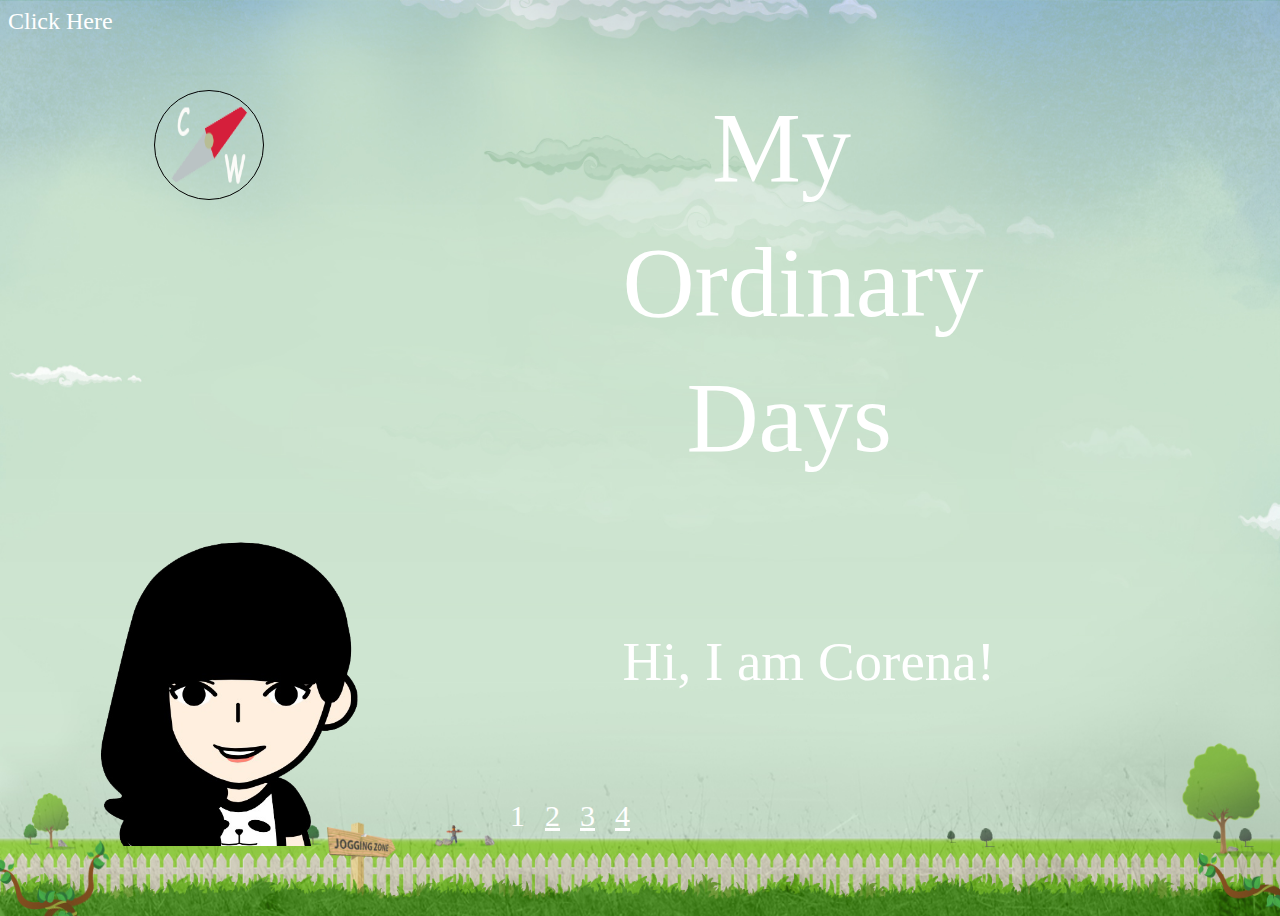
<file: index.html>
<html>
<head>
	<link rel="stylesheet" type="text/css" href="assets/css/style.css"/>
	<script src="assets/js/jquery-1.9.1.js"></script>
	<script src="assets/js/script.js"></script>
</head>
<body>
	<div>
<!-- 	<img id="webback" src="assets/css/webback.jpg"/>
 -->	
 		<div id="home1"></div>
        <div id="campass_rotate">
	    <img id ="campass" src="assets/img/campass.png"/>
	    <div id="p1">My</div>
	    <div id="p2">Ordinary</div>
	    <div id="p3">Days</div>
	    <div id="introduce">Hi, I am Corena!</div>
	    <!-- <img id="click1" src="assets/img/click1.png"/>
	    <img id="click2" src="assets/img/click2.png"/> -->
	    
	</div>
	    <div id="showmenu">Click Here</div>
	    <div class="menu" style="display:none;">
	    <ul>
	    	<li>casual</li>
	    	<li>confused</li>
	    	<li>emotional</li>
	    </ul></div>
		<ul class="nav">
		<li>1</li>
        <li><a href="links/1.html">2</a></li>
        <li><a href="links/2.html">3</a></li>
        <li><a href="links/3.html">4</a></li>
    </ul>
</body>
</html>
</file>
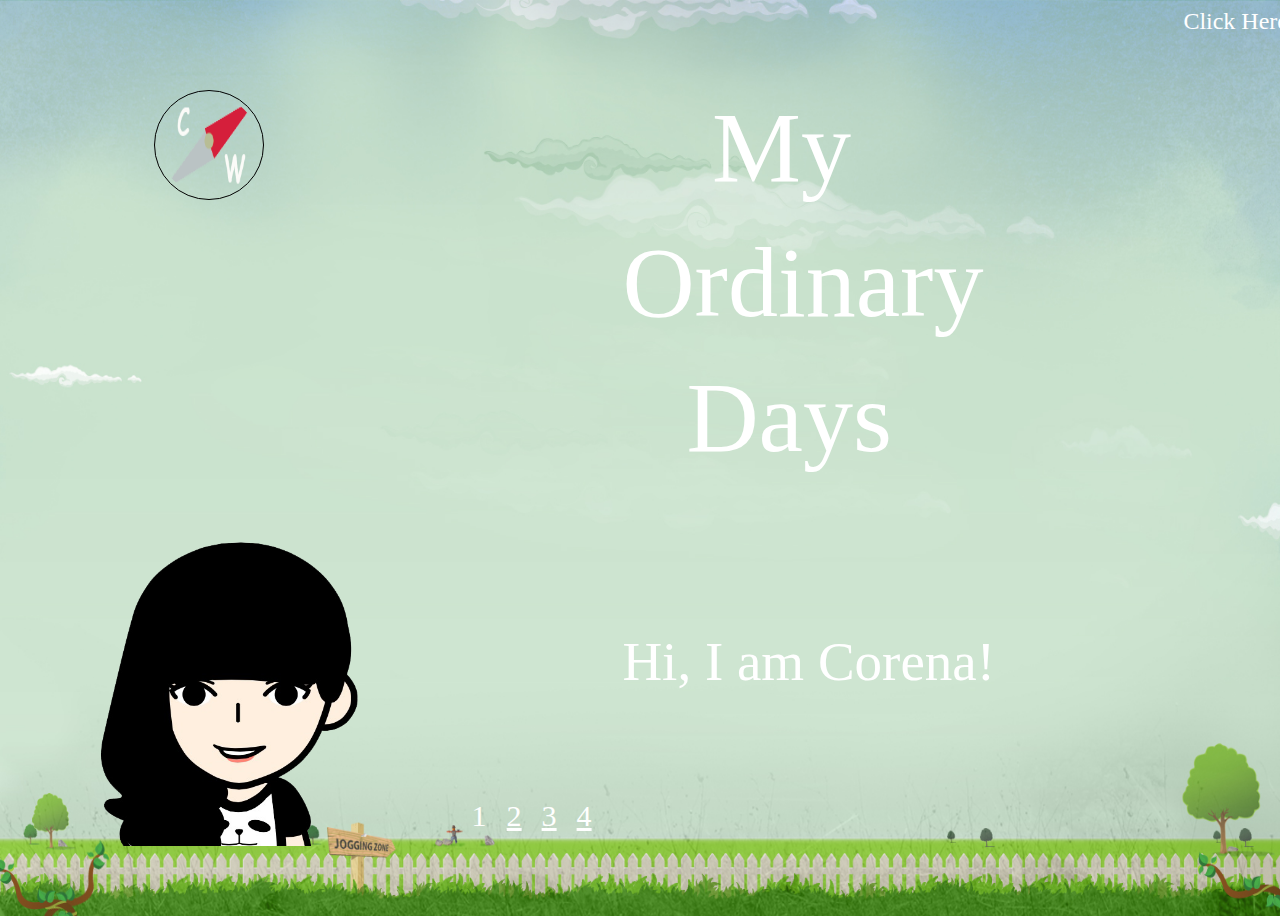
<file: FINAL 3/index.html>
<html>
<head>
	<link rel="stylesheet" type="text/css" href="assets/css/style.css"/>
	<script src="assets/js/jquery-1.9.1.js"></script>
	<script src="assets/js/script.js"></script>
</head>
<body>
	<div>
<!-- 	<img id="webback" src="assets/css/webback.jpg"/>
 -->	
 		<div id="home1"></div>
        <div id="campass_rotate">
	    <img id ="campass" src="assets/img/campass.png"/>
	    <div id="p1">My</div>
	    <div id="p2">Ordinary</div>
	    <div id="p3">Days</div>
	    <div id="introduce">Hi, I am Corena!</div>
	    <!-- <img id="click1" src="assets/img/click1.png"/>
	    <img id="click2" src="assets/img/click2.png"/> -->
	    
	</div>
	    <div id="showmenu">Click Here</div>
	    <div class="menu" style="display:none;">
	    <ul><li>casual</li><li>dreamer</li><li>easygoing</li></ul></div>
		<ul class="nav">
		<li>1</li>
        <li><a href="1.html">2</a></li>
        <li><a href="2.html">3</a></li>
        <li><a href="3.htmlc">4</a></li>
    </ul>
</body>
</html>
</file>
<file: assets/css/style.css>
body{
	background-image: url("../img/webback.jpg");
	height: 100%;
	width: 100%;
	background-size:100% 100%;
	top: 0;
	left: 0;
	background-repeat: no-repeat;

}

.menu ul {
	top: 0;
	left: 0;
}


#home1 {
	z-index: 3;
	bottom: 6%;
	left: 5%;
	position: absolute;	
	height: 350px;
	width: 350px;
	/*background-image: url("../img/home1.png");*/
	background-size: 350px 350px;

}


#home1{
	background-image: url("../img/home1.png");
}


#home1:hover{
	/*content: url("../img/home2.png");
	background-size: 90% 100%;
	background-repeat: no-repeat;
	opacity: 0;*/
	background-image: url("../img/home2.png");
	
}

ul li a {
	display:block;
	color: white;
}

ul li {
	float: left;
	padding: 5px;
	margin: 5px;
	color: white;
}

ul{
	list-style:none;
    /*margin:600px 0px 0px 1000px;*/
    position: absolute;
    font-size: 30;
    bottom: 3%;
    right: 50%;
}



#cf{
	position: absolute;
	height: 400px;
	width: 400px;
	bottom: 5%;
	left: -2%;
}

#cf img{
	position: absolute;
	left: 5%;
	bottom: 10%;
	-webkit-transition: opacity 1s ease-in-out;
    -moz-transition: opacity 1s ease-in-out;
    -o-transition: opacity 1s ease-in-out;
    transition: opacity 1s ease-in-out;
}

#cf img.top:hover{
	opacity: 0;
}

#cf2{
	position: absolute;
	height: 400px;
	width: 400px;
	margin: 0 auto;
	left: 23%;
	bottom: 5%;
}

#cf2 img{
	position: absolute;
	left: 20%;
	bottom: 10%;
	-webkit-transition: opacity 1s ease-in-out;
    -moz-transition: opacity 1s ease-in-out;
    -o-transition: opacity 1s ease-in-out;
    transition: opacity 1s ease-in-out;
}

#cf2 img.top:hover{
	opacity:0;
}

#cf3{
	position: absolute;
	height: 400px;
	width: 400px;
	margin: 0 auto;
	left: 48%;
	bottom: 5%;
}

#cf3 img{
	position: absolute;
	left: 40%;
	bottom: 10%;
	-webkit-transition: opacity 1s ease-in-out;
    -moz-transition: opacity 1s ease-in-out;
    -o-transition: opacity 1s ease-in-out;
    transition: opacity 1s ease-in-out;
}
#cf3 img.top:hover{
	opacity:0;

}



#campass{
	z-index: 3;
	top: 10%;
	left: 12%;
	position: absolute;
}


#campass_rotate img{
	   width: 100;
       height:100;
       -moz-border-radius: 50%;
       -webkit-border-radius: 50%;
       border-radius: 50%;
      -webkit-transition: all 0.3s ease;
      -moz-transition: all 0.3s ease;
      transition: all 0.3s ease;
      padding:4px;
      border:1px solid #000 !important;
  }

  #campass_rotate img:hover{
	   border-radius: 0 0 0 0;
       -moz-transform: scale(1.2) rotate(-711deg) ;
       -webkit-transform: scale(1.2) rotate(-711deg) ;
       -o-transform: scale(1.2) rotate(-711deg) ;
       -ms-transform: scale(1.2) rotate(-711deg) ;
       transform: scale(1.2) rotate(-711deg) ;
   }







#p1{
	color: white;
   	font-size: 100px;
   	margin-left: 55%;
   	top:10%;
   	position: absolute;
   }

#p2{
   	color: white;
   	font-size: 100px;
   	margin-left: 48%;
   	bottom: 70%;
   	top: 25%;
   	position: absolute;


   }

#p3{
	color: white;
	font-size: 100px;
	margin-left: 53%;
	top:40%;
	position: absolute;
}

#introduce{
	color: white;
	font-size: 55px;
	margin-left: 48%;
	bottom-padding: 20%;
	top:70%;
	position: absolute;
}
   




#beef{
	bottom: 10%;
	position: absolute;
	left: 35%;
}

}
#love{
	bottom: 10%;
	right:5%;
	position: absolute;
}

#heading{
	color: white;
	position: absolute;
	right: 15%;
	top:10%;
	font-size: 42px;
	font-family: sans-serif;
}
#about{
	color: white;
	font-size: 46px;
	font-family: sans-serif;
	position: absolute;
	right: 25%;
	top:20%;
	/*opacity: 0.6;*/
}


.h1{
	width:220px;
	height: 220px;
	display: inline-block;
	margin-top: -6px;



}

/*#h2 {
	width:220px;
	height: 220px;
	position: absolute;
	left: 70.5%;
	top:5%;
}*/

.h2 {
	width:220px;
	height: 220px;
	display: inline-block;
	list-style:none;
    margin-top: -6px;
	
	}
/*
#h4 {
	width:220px;
	height: 220px;
	display: block;
	position: absolute;
	top: 40.5%;
	left: 70.5%;
}*/

body li img {
	width:220px;
	height: 220px;
	display: inline-block;	
	margin-right: -4px;
	margin-top: -6px;
}


body li li img{
	width:220px;
	height: 220px;
	display: inline-block;
	margin-right: -4px;
	margin-top: -5.5px;
}

#container {
	margin-left: 50%;
	margin-top: 5%;
}



#h1:hover {

	opacity: 0.5;
}
/*#h1:hover span.text-content1 {
	opacity: 0.5;
}*/

/*#h2:hover .text-content2 span {
	opacity: 0.6;
}

#h3:hover {
	opacity: 0.5;
}

#h4:hover  {
	opacity: 0.5;
}


.text-content1 {
width:220px; 
  height:220px; 
  background:rgba(0,0,0,0.5); 
  opacity:1;
  display: table-cell;
  text-align: center;
  vertical-align: middle;
}

.text-content3 {
  width:220px; 
  height:220px; 
  background:rgba(0,0,0,0.5); 
  opacity:1;
  display: table-cell;
  text-align: center;
  vertical-align: middle;
}

.text-content2 {
  width:220px; 
  height:220px; 
  background:rgba(0,0,0,0.5); 
  opacity:1;
  display: table-cell;
  text-align: center;
  vertical-align: middle;

}


.text-content4 {
  width:220px; 
  height:220px; 
  background:rgba(0,0,0,0.5); 
  opacity:1;
  display: table-cell;
  text-align: center;
  vertical-align: middle;
}
*/
#make{
	top:15%;
	left: 6%;
	position: absolute;
	color: white;
	font-size: 64px;
}

#me{
	top:35%;
	left:15%;
	position: absolute;
	color: white;
	font-size: 78px;

}

.happy1{
height:250px;
overflow:hidden;
position:absolute;
width:250px;
right: 30%;
top: 10%;
}
.overlay1{
background-color:#000;
top:10%;
color:#fff;
opacity:0;
filter: alpha(opacity = 0);
position:absolute;
width:250px;
z-index:1000;
}
.overlay1 p{
padding:0 10px;
}
.happy1:hover .overlay1{
opacity:0.75;
filter: alpha(opacity = 75);
transition:opacity 0.25s;
-moz-transition:opacity 0.25s;
-webkit-transition:opacity 0.25s;
}


.happy2{
height:250px;
overflow:hidden;
position:absolute;
width:250px;
right: 10%;
top: 10%;
}
.overlay2{
background-color:#000;
top:10%;
color:#fff;
opacity:0;
filter: alpha(opacity = 0);
position:absolute;
width:250px;
z-index:1000;
}
.overlay2 p{
padding:0 10px;
}
.happy2:hover .overlay2{
opacity:0.75;
filter: alpha(opacity = 75);
transition:opacity 0.25s;
-moz-transition:opacity 0.25s;
-webkit-transition:opacity 0.25s;
}


.happy3{
height:250px;
overflow:hidden;
position:absolute;
width:250px;
right: 30%;
bottom: 7%;
}
.overlay3{
background-color:#000;
bottom:7%;
color:#fff;
opacity:0;
filter: alpha(opacity = 0);
position:absolute;
width:250px;
z-index:1000;
}
.overlay3 p{
padding:0 10px;
}
.happy3:hover .overlay3{
opacity:0.75;
filter: alpha(opacity = 75);
transition:opacity 0.25s;
-moz-transition:opacity 0.25s;
-webkit-transition:opacity 0.25s;
}


.happy4{
height:250px;
overflow:hidden;
position:absolute;
width:250px;
right: 10%;
bottom: 7%;
}
.overlay4{
background-color:#000;
bottom:7%;
color:#fff;
opacity:0;
filter: alpha(opacity = 0);
position:absolute;
width:250px;
z-index:1000;
}
.overlay4 p{
padding:0 10px;
}
.happy4:hover .overlay4{
opacity:0.75;
filter: alpha(opacity = 75);
transition:opacity 0.25s;
-moz-transition:opacity 0.25s;
-webkit-transition:opacity 0.25s;
}














#Sad{
	color: white;
	font-size: 64px;
	right: 15%;
	top: 17%;
	position: absolute;
}

/*#ss1{
	position: absolute;
	left: 15%;
	bottom: 20%;
}

#ss2{
	position: absolute;
	left: 42%;
	bottom: 20%;
}

#ss3{
	position: absolute;
	right: 15%;
	bottom: 10%;
}
*/
.img-wrap1{
height:250px;
overflow:hidden;
position:absolute;
width:250px;
left: 15%;
bottom: 20%;
}
.img-overlay1{
background-color:#000;
bottom:25%;
color:#fff;
opacity:0;
filter: alpha(opacity = 0);
position:absolute;
width:300px;
z-index:1000;
}
.img-overlay1 h4, .img-overlay1 p{
padding:0 10px;
}
.img-wrap1:hover .img-overlay1{
opacity:0.75;
filter: alpha(opacity = 75);
transition:opacity 0.25s;
-moz-transition:opacity 0.25s;
-webkit-transition:opacity 0.25s;
}


.img-wrap2{
height:250px;
overflow:hidden;
position:absolute;
width:250px;
left: 40%;
bottom: 20%;
}
.img-overlay2{
background-color:#000;
bottom:25%;
color:#fff;
opacity:0;
filter: alpha(opacity = 0);
position:absolute;
width:250px;
z-index:1000;
}
.img-overlay2 h4, .img-overlay2 p{
padding:0 10px;
}
.img-wrap2:hover .img-overlay2{
opacity:0.75;
filter: alpha(opacity = 75);
transition:opacity 0.25s;
-moz-transition:opacity 0.25s;
-webkit-transition:opacity 0.25s;
}

.img-wrap3{
height:250px;
overflow:hidden;
position:absolute;
width:250px;
right: 15%;
bottom: 20%;
}
.img-overlay3{
background-color:#000;
bottom:25%;
color:#fff;
opacity:0;
filter: alpha(opacity = 0);
position:absolute;
width:250px;
z-index:1000;
}
.img-overlay3 h4, .img-overlay3 p{
padding:0 10px;
}
.img-wrap3:hover .img-overlay3{
opacity:0.75;
filter: alpha(opacity = 75);
transition:opacity 0.25s;
-moz-transition:opacity 0.25s;
-webkit-transition:opacity 0.25s;
}

#showmenu{
	color: white;
	font-size: 24px;

}

}
/*#click1{
	right: 25%;
	bottom: 3%;
	position: absolute;
}

#click2{
	right: 15%;
	bottom: 3%;
	position: absolute;
}
*/
</file>
<file: FINAL 3/assets/css/style.css>
body{
	background-image: url("../img/webback.jpg");
	height: 100%;
	width: 100%;
	background-size:100% 100%;
	top: 0;
	left: 0;
	background-repeat: no-repeat;

}


#home1 {
	z-index: 3;
	bottom: 6%;
	left: 5%;
	position: absolute;	
	height: 350px;
	width: 350px;
	/*background-image: url("../img/home1.png");*/
	background-size: 350px 350px;

}

.menu ul{
	top: 0;
	right: 3%;
}

#home1{
	background-image: url("../img/home1.png");
}


#home1:hover{
	/*content: url("../img/home2.png");
	background-size: 90% 100%;
	background-repeat: no-repeat;
	opacity: 0;*/
	background-image: url("../img/home2.png");
	
}

ul li a {
	display:block;
	color: white;
}

ul li {
	float: left;
	padding: 5px;
	margin: 5px;
	color: white;
}

ul{
	list-style:none;
    /*margin:600px 0px 0px 1000px;*/
    position: absolute;
    font-size: 30;
    bottom: 3%;
    right: 53%;
}



#cf{
	position: absolute;
	height: 400px;
	width: 400px;
	bottom: 5%;
	left: -2%;
}

#cf img{
	position: absolute;
	left: 5%;
	bottom: 10%;
	-webkit-transition: opacity 1s ease-in-out;
    -moz-transition: opacity 1s ease-in-out;
    -o-transition: opacity 1s ease-in-out;
    transition: opacity 1s ease-in-out;
}

#cf img.top:hover{
	opacity: 0;
}

#cf2{
	position: absolute;
	height: 400px;
	width: 400px;
	margin: 0 auto;
	left: 23%;
	bottom: 5%;
}

#cf2 img{
	position: absolute;
	left: 20%;
	bottom: 10%;
	-webkit-transition: opacity 1s ease-in-out;
    -moz-transition: opacity 1s ease-in-out;
    -o-transition: opacity 1s ease-in-out;
    transition: opacity 1s ease-in-out;
}

#cf2 img.top:hover{
	opacity:0;
}

#cf3{
	position: absolute;
	height: 400px;
	width: 400px;
	margin: 0 auto;
	left: 48%;
	bottom: 5%;
}

#cf3 img{
	position: absolute;
	left: 40%;
	bottom: 10%;
	-webkit-transition: opacity 1s ease-in-out;
    -moz-transition: opacity 1s ease-in-out;
    -o-transition: opacity 1s ease-in-out;
    transition: opacity 1s ease-in-out;
}
#cf3 img.top:hover{
	opacity:0;

}



#campass{
	z-index: 3;
	top: 10%;
	left: 12%;
	position: absolute;
}


#campass_rotate img{
	   width: 100;
       height:100;
       -moz-border-radius: 50%;
       -webkit-border-radius: 50%;
       border-radius: 50%;
      -webkit-transition: all 0.3s ease;
      -moz-transition: all 0.3s ease;
      transition: all 0.3s ease;
      padding:4px;
      border:1px solid #000 !important;
  }

  #campass_rotate img:hover{
	   border-radius: 0 0 0 0;
       -moz-transform: scale(1.2) rotate(-711deg) ;
       -webkit-transform: scale(1.2) rotate(-711deg) ;
       -o-transform: scale(1.2) rotate(-711deg) ;
       -ms-transform: scale(1.2) rotate(-711deg) ;
       transform: scale(1.2) rotate(-711deg) ;
   }







#p1{
	color: white;
   	font-size: 100px;
   	margin-left: 55%;
   	top:10%;
   	position: absolute;
   }

#p2{
   	color: white;
   	font-size: 100px;
   	margin-left: 48%;
   	bottom: 70%;
   	top: 25%;
   	position: absolute;


   }

#p3{
	color: white;
	font-size: 100px;
	margin-left: 53%;
	top:40%;
	position: absolute;
}

#introduce{
	color: white;
	font-size: 55px;
	margin-left: 48%;
	bottom-padding: 20%;
	top:70%;
	position: absolute;
}
   




#beef{
	bottom: 10%;
	position: absolute;
	left: 35%;
}

}
#love{
	bottom: 10%;
	right:5%;
	position: absolute;
}

#heading{
	color: white;
	position: absolute;
	right: 15%;
	top:10%;
	font-size: 42px;
	font-family: sans-serif;
}
#about{
	color: white;
	font-size: 46px;
	font-family: sans-serif;
	position: absolute;
	right: 25%;
	top:20%;
	/*opacity: 0.6;*/
}


.h1{
	width:220px;
	height: 220px;
	display: inline-block;
	margin-top: -6px;



}

/*#h2 {
	width:220px;
	height: 220px;
	position: absolute;
	left: 70.5%;
	top:5%;
}*/

.h2 {
	width:220px;
	height: 220px;
	display: inline-block;
	list-style:none;
    margin-top: -6px;
	
	}
/*
#h4 {
	width:220px;
	height: 220px;
	display: block;
	position: absolute;
	top: 40.5%;
	left: 70.5%;
}*/

body li img {
	width:220px;
	height: 220px;
	display: inline-block;	
	margin-right: -4px;
	margin-top: -6px;
}


body li li img{
	width:220px;
	height: 220px;
	display: inline-block;
	margin-right: -4px;
	margin-top: -5.5px;
}

#container {
	margin-left: 50%;
	margin-top: 5%;
}



#h1:hover {

	opacity: 0.5;
}
/*#h1:hover span.text-content1 {
	opacity: 0.5;
}*/

/*#h2:hover .text-content2 span {
	opacity: 0.6;
}

#h3:hover {
	opacity: 0.5;
}

#h4:hover  {
	opacity: 0.5;
}


.text-content1 {
width:220px; 
  height:220px; 
  background:rgba(0,0,0,0.5); 
  opacity:1;
  display: table-cell;
  text-align: center;
  vertical-align: middle;
}

.text-content3 {
  width:220px; 
  height:220px; 
  background:rgba(0,0,0,0.5); 
  opacity:1;
  display: table-cell;
  text-align: center;
  vertical-align: middle;
}

.text-content2 {
  width:220px; 
  height:220px; 
  background:rgba(0,0,0,0.5); 
  opacity:1;
  display: table-cell;
  text-align: center;
  vertical-align: middle;

}


.text-content4 {
  width:220px; 
  height:220px; 
  background:rgba(0,0,0,0.5); 
  opacity:1;
  display: table-cell;
  text-align: center;
  vertical-align: middle;
}
*/
#make{
	top:15%;
	left: 6%;
	position: absolute;
	color: white;
	font-size: 64px;
}

#me{
	top:35%;
	left:15%;
	position: absolute;
	color: white;
	font-size: 78px;

}

.happy1{
height:250px;
overflow:hidden;
position:absolute;
width:250px;
right: 30%;
top: 10%;
}
.overlay1{
background-color:#000;
top:10%;
color:#fff;
opacity:0;
filter: alpha(opacity = 0);
position:absolute;
width:250px;
z-index:1000;
}
.overlay1 p{
padding:0 10px;
}
.happy1:hover .overlay1{
opacity:0.75;
filter: alpha(opacity = 75);
transition:opacity 0.25s;
-moz-transition:opacity 0.25s;
-webkit-transition:opacity 0.25s;
}


.happy2{
height:250px;
overflow:hidden;
position:absolute;
width:250px;
right: 10%;
top: 10%;
}
.overlay2{
background-color:#000;
top:10%;
color:#fff;
opacity:0;
filter: alpha(opacity = 0);
position:absolute;
width:250px;
z-index:1000;
}
.overlay2 p{
padding:0 10px;
}
.happy2:hover .overlay2{
opacity:0.75;
filter: alpha(opacity = 75);
transition:opacity 0.25s;
-moz-transition:opacity 0.25s;
-webkit-transition:opacity 0.25s;
}


.happy3{
height:250px;
overflow:hidden;
position:absolute;
width:250px;
right: 30%;
bottom: 7%;
}
.overlay3{
background-color:#000;
bottom:7%;
color:#fff;
opacity:0;
filter: alpha(opacity = 0);
position:absolute;
width:250px;
z-index:1000;
}
.overlay3 p{
padding:0 10px;
}
.happy3:hover .overlay3{
opacity:0.75;
filter: alpha(opacity = 75);
transition:opacity 0.25s;
-moz-transition:opacity 0.25s;
-webkit-transition:opacity 0.25s;
}


.happy4{
height:250px;
overflow:hidden;
position:absolute;
width:250px;
right: 10%;
bottom: 7%;
}
.overlay4{
background-color:#000;
bottom:7%;
color:#fff;
opacity:0;
filter: alpha(opacity = 0);
position:absolute;
width:250px;
z-index:1000;
}
.overlay4 p{
padding:0 10px;
}
.happy4:hover .overlay4{
opacity:0.75;
filter: alpha(opacity = 75);
transition:opacity 0.25s;
-moz-transition:opacity 0.25s;
-webkit-transition:opacity 0.25s;
}














#Sad{
	color: white;
	font-size: 64px;
	right: 15%;
	top: 17%;
	position: absolute;
}

/*#ss1{
	position: absolute;
	left: 15%;
	bottom: 20%;
}

#ss2{
	position: absolute;
	left: 42%;
	bottom: 20%;
}

#ss3{
	position: absolute;
	right: 15%;
	bottom: 10%;
}
*/
.img-wrap1{
height:250px;
overflow:hidden;
position:absolute;
width:250px;
left: 15%;
bottom: 20%;
}
.img-overlay1{
background-color:#000;
bottom:25%;
color:#fff;
opacity:0;
filter: alpha(opacity = 0);
position:absolute;
width:300px;
z-index:1000;
}
.img-overlay1 h4, .img-overlay1 p{
padding:0 10px;
}
.img-wrap1:hover .img-overlay1{
opacity:0.75;
filter: alpha(opacity = 75);
transition:opacity 0.25s;
-moz-transition:opacity 0.25s;
-webkit-transition:opacity 0.25s;
}


.img-wrap2{
height:250px;
overflow:hidden;
position:absolute;
width:250px;
left: 40%;
bottom: 20%;
}
.img-overlay2{
background-color:#000;
bottom:25%;
color:#fff;
opacity:0;
filter: alpha(opacity = 0);
position:absolute;
width:250px;
z-index:1000;
}
.img-overlay2 h4, .img-overlay2 p{
padding:0 10px;
}
.img-wrap2:hover .img-overlay2{
opacity:0.75;
filter: alpha(opacity = 75);
transition:opacity 0.25s;
-moz-transition:opacity 0.25s;
-webkit-transition:opacity 0.25s;
}

.img-wrap3{
height:250px;
overflow:hidden;
position:absolute;
width:250px;
right: 15%;
bottom: 20%;
}
.img-overlay3{
background-color:#000;
bottom:25%;
color:#fff;
opacity:0;
filter: alpha(opacity = 0);
position:absolute;
width:250px;
z-index:1000;
}
.img-overlay3 h4, .img-overlay3 p{
padding:0 10px;
}
.img-wrap3:hover .img-overlay3{
opacity:0.75;
filter: alpha(opacity = 75);
transition:opacity 0.25s;
-moz-transition:opacity 0.25s;
-webkit-transition:opacity 0.25s;
}

#showmenu{
	color: white;
	font-size: 24px;
	float: right;
}

}

/*#click1{
	right: 25%;
	bottom: 3%;
	position: absolute;
}

#click2{
	right: 15%;
	bottom: 3%;
	position: absolute;
}
*/
</file>
